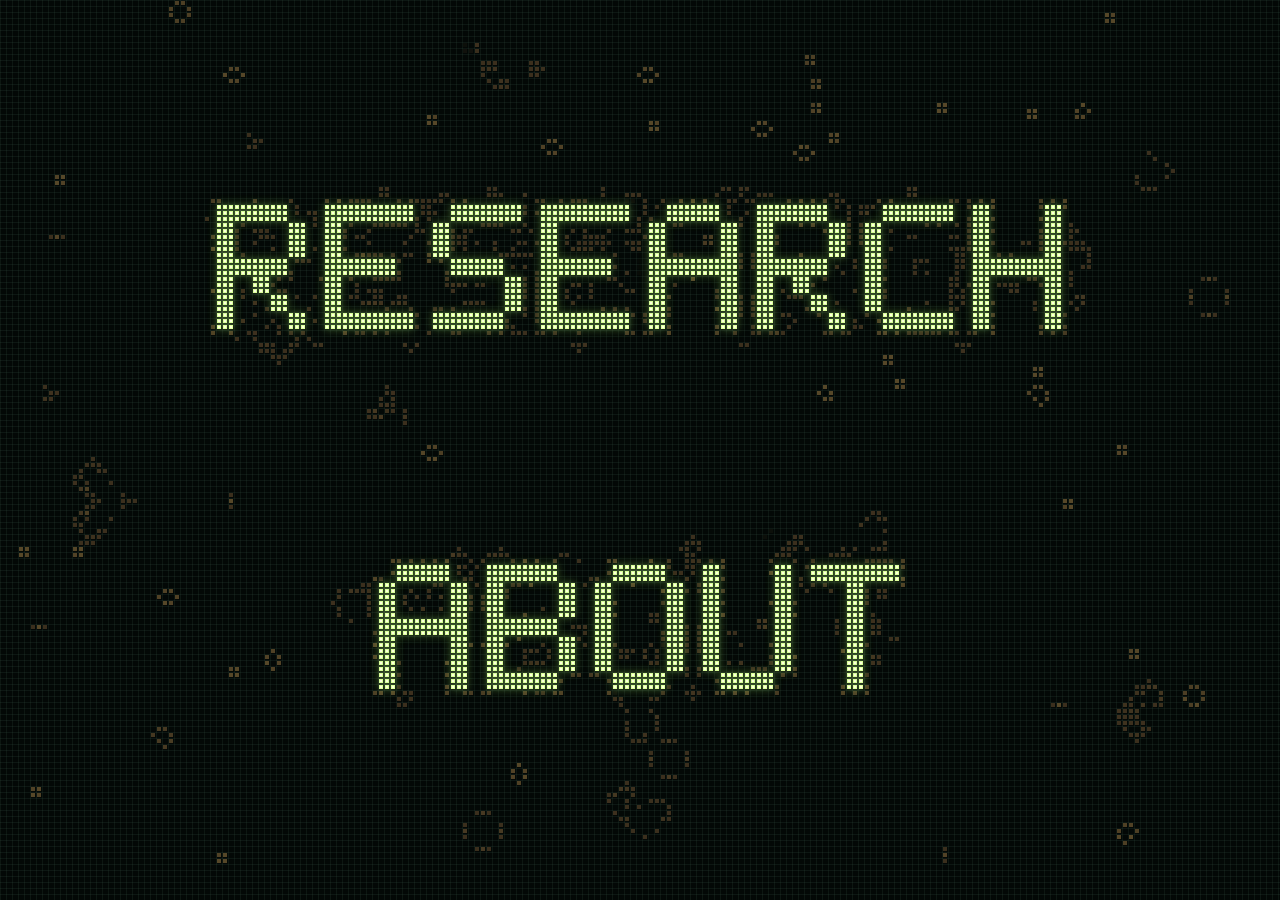
<file: index.html>
<!doctype html>
<html lang="en">
  <head>
    <meta charset="UTF-8" />
    <meta name="viewport" content="width=device-width, initial-scale=1.0" />
    <title>Kahen Lab</title>
    <link rel="stylesheet" href="./styles.css" />
  </head>
  <body>
    <canvas id="life" aria-label="Conway's Game of Life navigation for Kahen Lab"></canvas>
    <nav class="visually-hidden" aria-label="Site">
      <a href="./research.html">Research</a>
      <a href="./about.html">About</a>
    </nav>
    <script src="./script.js"></script>
  </body>
</html>
</file>
<file: styles.css>
html,
body {
  width: 100%;
  height: 100%;
  margin: 0;
  overflow: hidden;
  background: #07100c;
}

body {
  display: grid;
  place-items: stretch;
  color: #e7ffd1;
  font-family:
    ui-monospace, SFMono-Regular, Menlo, Monaco, Consolas, "Liberation Mono",
    monospace;
}

canvas {
  width: 100vw;
  height: 100vh;
  display: block;
  background: #07100c;
}

.visually-hidden {
  width: 1px;
  height: 1px;
  position: absolute;
  overflow: hidden;
  clip: rect(0 0 0 0);
  white-space: nowrap;
}

.page {
  place-items: center;
}

.page main {
  width: min(720px, calc(100vw - 48px));
}

.page a {
  color: #dfff9d;
  text-decoration-color: rgba(223, 255, 157, 0.45);
  text-underline-offset: 0.2em;
}

.page h1 {
  margin: 24px 0 0;
  font-size: clamp(2.75rem, 12vw, 8rem);
  font-weight: 700;
  letter-spacing: 0;
  text-transform: uppercase;
}
</file>
